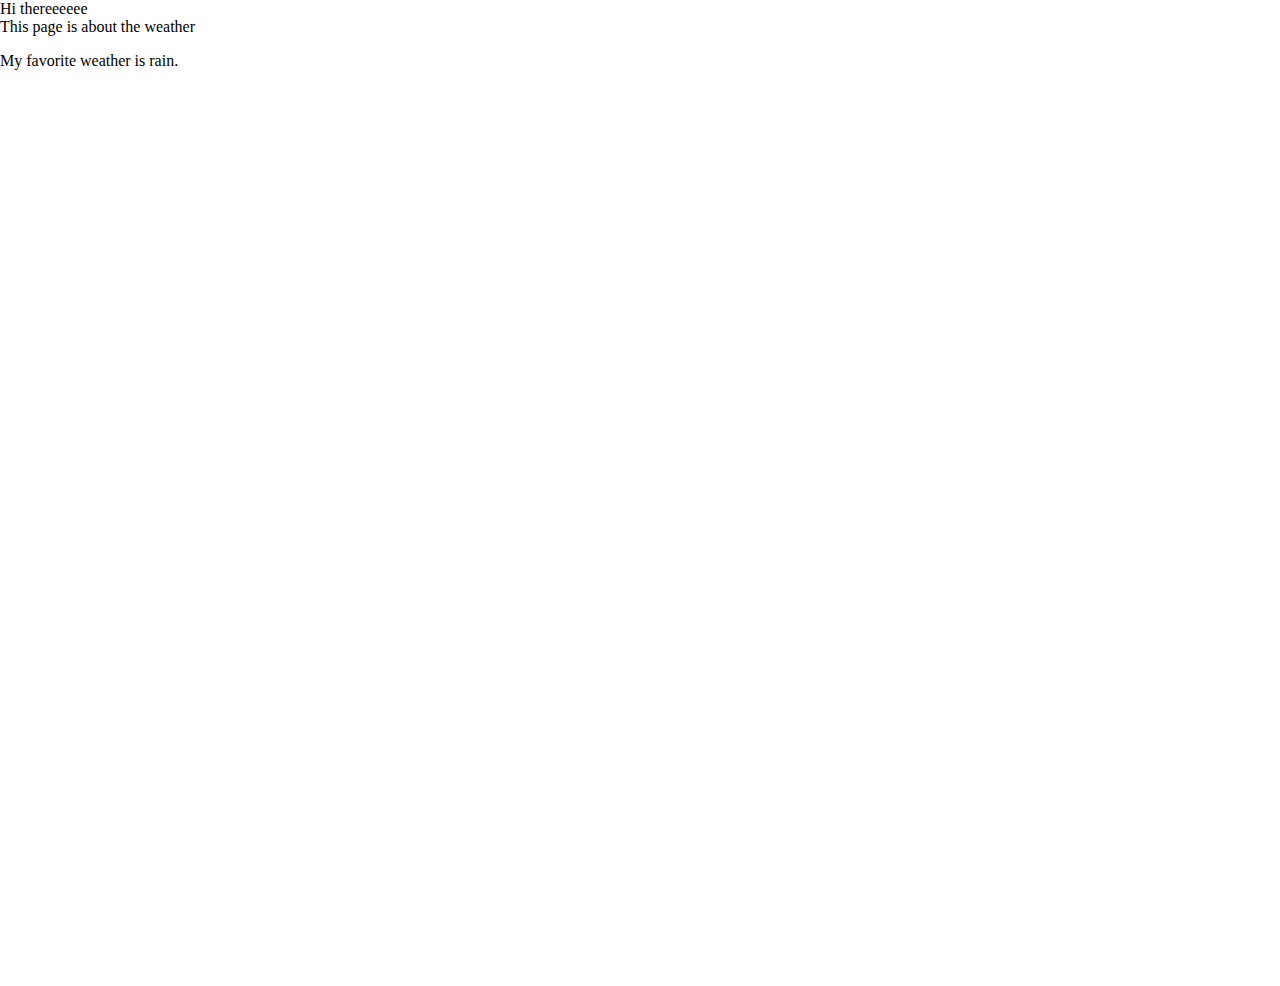
<file: projectb/index.html>
<!DOCTYPE html>
<html lang="en">
  <head>
    <meta charset="utf-8" />
    <meta name="viewport" content="width=device-width, initial-scale=1.0">

    <title>Nikita's Favorite Weather</title>

    <link rel="stylesheet" type="text/css" href="style.css">

    <script src="libraries/p5.min.js"></script>
    <script src="libraries/p5.sound.min.js"></script>
  </head>
Hi thereeeeee
  <body>
    <div id="canvas container"></div>
    <hi>This page is about the weather</hi>
<p>
  My favorite weather is rain.
</p>

    <script src="sketch.js"></script>
  </body>
</html>
</file>
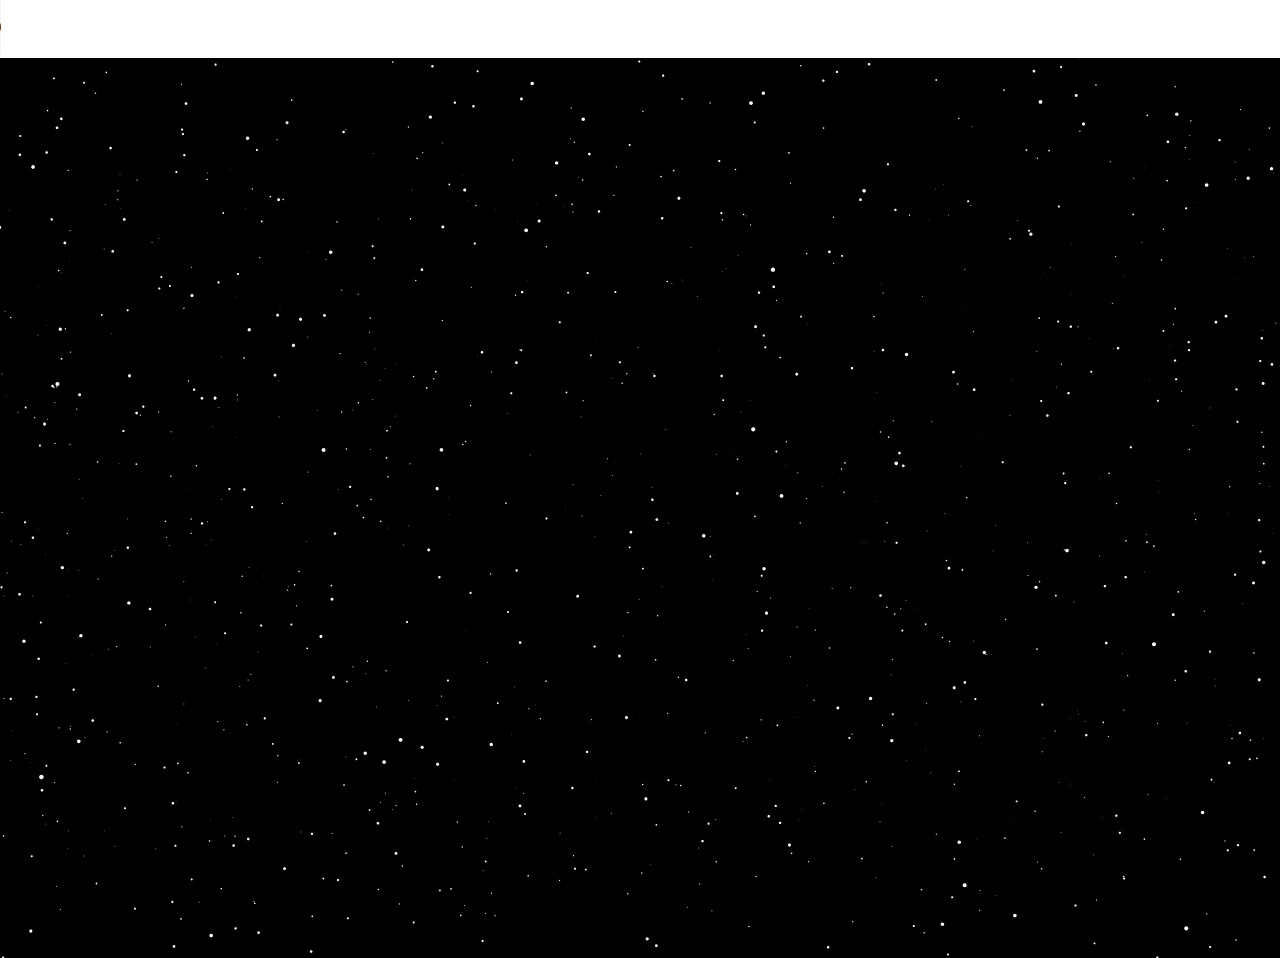
<file: projectb/libraries/stars/stars_2022_05_09_10_13_18/index.html>
<!DOCTYPE html><html><head>
    <script src="p5.min.js"></script>
    <script src="p5.dom.min.js"></script>
    <script src="p5.sound.min.js"></script>
    <link rel="stylesheet" type="text/css" href="style.css">
    <meta charset="utf-8">

  </head>
  <body>

    <script src="sketch.js"></script>
    <audio controls autoplay>

      <source src="../stars_2022_05_09_10_13_18/interstellar.mp3" type="audio/mpeg">
    Your browser does not support the audio element.
    </audio>

  

</body></html>
</file>
<file: projectb/style.css>
html, body {
  margin: 0;
  padding: 0;
}

canvas {
  display: block;
}


#canvas-container {
  position: absolute;
}
</file>
<file: projectb/libraries/stars/stars_2022_05_09_10_13_18/style.css>
html, body {
  margin: 0;
  padding: 0;
}
canvas {
  display: block;
  position:absolute; 

  
}
</file>
